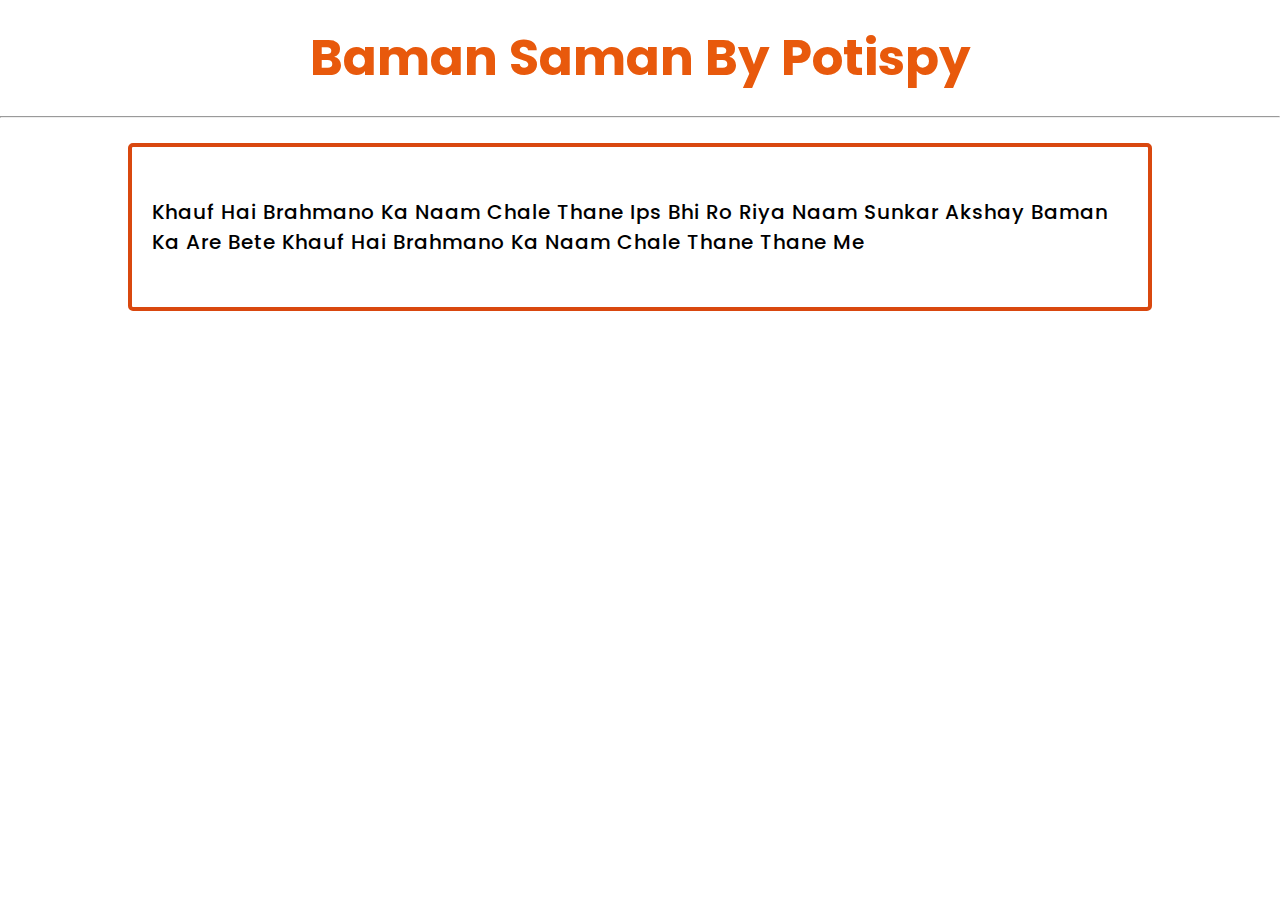
<file: bamansamansong.html>
<!DOCTYPE html>
<html lang="en">
<head>
    <meta charset="UTF-8">
    <meta http-equiv="X-UA-Compatible" content="IE=edge">
    <meta name="viewport" content="width=device-width, initial-scale=1.0">
    <title>Baman Saman By PotiSpy</title>
    <link rel="preconnect" href="https://fonts.googleapis.com">
    <link rel="preconnect" href="https://fonts.gstatic.com" crossorigin>
    <link
        href="https://fonts.googleapis.com/css2?family=Poppins:ital,wght@0,200;0,400;0,500;0,700;1,400;1,600;1,700&display=swap"
        rel="stylesheet">
        <link rel="stylesheet" href="bamansaman.css">
        <link rel="shortcut icon" href="img/new-google-favicon-logo-5E38E037AF-seeklogo.com.png" type="image/x-icon">
</head>
<body>
    <div class="main-title">
        <h1 class="main">Baman Saman By Potispy</h1>
        <hr>
    </div>
    <br>
    <div class="content">
        <span class="text-design">Khauf</span> <span class="text-design">Hai</span> <span class="text-design">Brahmano</span> <span class="text-design">Ka</span> <span class="text-design">Naam</span> <span class="text-design">Chale</span>
        <span class="text-design">Thane</span> <span class="text-design">Ips</span> <span class="text-design">Bhi</span>
        <span class="text-design">Ro</span> <span class="text-design">Riya</span> <span class="text-design">Naam</span> <span class="text-design">Sunkar</span>
        <span class="text-design">Akshay</span> <span class="text-design">Baman</span> <span class="text-design">Ka</span>
        <span class="text-design">Are</span> <span class="text-design">Bete</span> <span class="text-design">Khauf</span> <span class="text-design">Hai</span> <span class="text-design">Brahmano</span>
        <span class="text-design">Ka</span> <span class="text-design">Naam</span> <span class="text-design">Chale</span> <span class="text-design">Thane</span> <span class="text-design">Thane</span> <span class="text-design">Me</span>
        
        
    </div>
</body>
</html>
</file>
<file: bamansaman.css>
* {
    margin: 0;
    padding: 0;
    box-sizing: border-box;
    font-family: 'Poppins', sans-serif;
}

.main {
    text-align: center;
    padding: 20px 20px;
    transition: 0.2s ease-in-out;
}

.main:hover {
    font-size: 50px;
    color: #e8590c;
    cursor: pointer;
    transition: 0.2s ease-in-out;
}

.main:active {
    font-size: 20px;
        color: #ffa94d;
        cursor: pointer;
        transition: 0.2s ease-in-out;
}

.content {
    width: 80%;
    border: 4px solid #d9480f;
    display: block;
    margin-left: auto;
    margin-right: auto;
    padding: 50px 20px;
    border-radius: 5px;
    font-size: 20px;
    font-weight: 500;
    letter-spacing: 1px;
}

::selection {
    background-color: #d9480f;
}

.text-design:hover {
    font-size: 30px;
    cursor: pointer;
    background-color: #e67700;
    transition: 0.1s ease-in-out;
    padding: 5px 5px;
    border-radius: 5px;
}

.text-design {
    transition: 0.1s ease-in-out;
}
</file>
